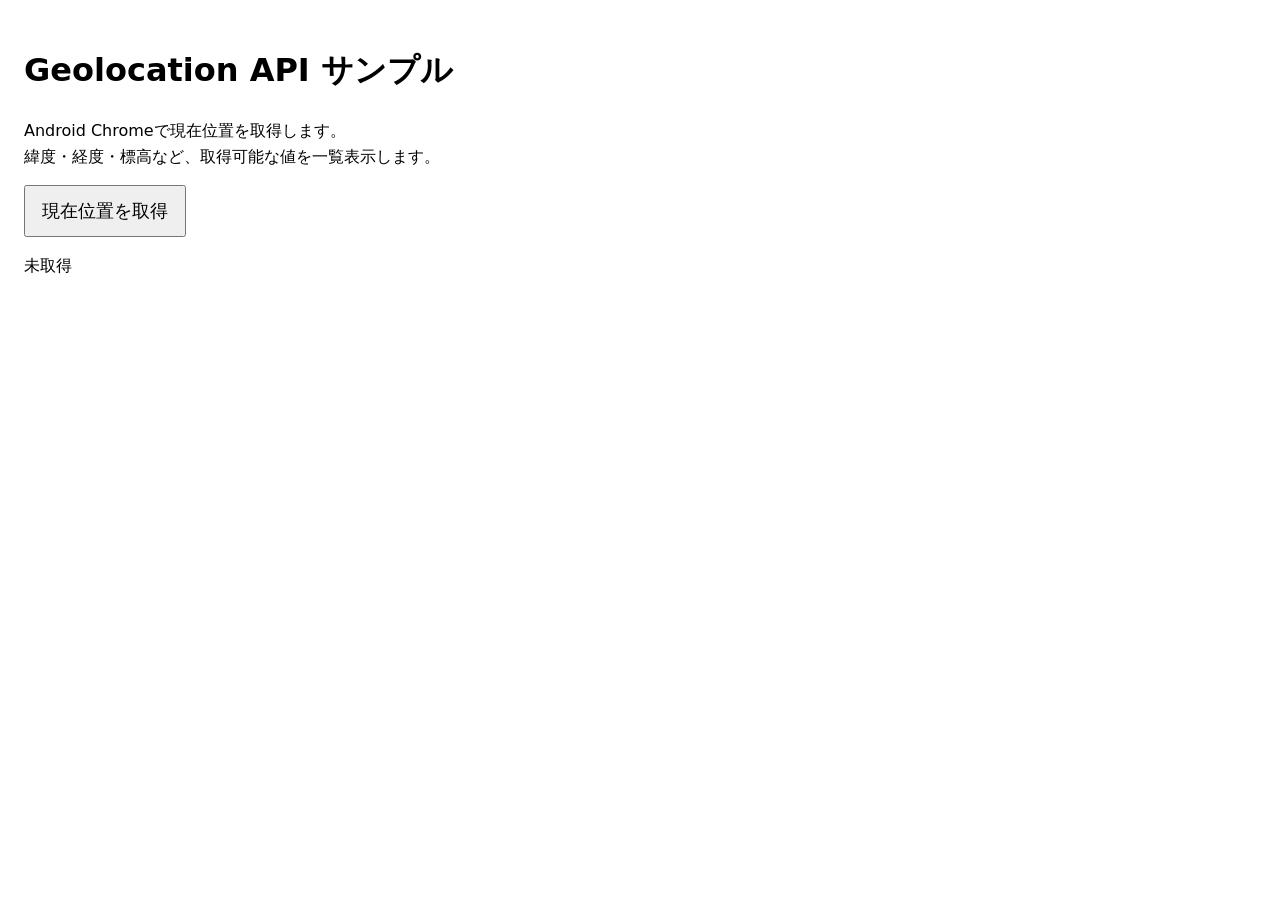
<file: geolocation_sample/index.html>
<!doctype html>
<html lang="ja">
<head>
  <meta charset="utf-8">
  <meta name="viewport" content="width=device-width,initial-scale=1">
  <title>Geolocation API Sample</title>
  <style>
    body { font-family: system-ui, sans-serif; padding: 16px; line-height: 1.6; }
    button { font-size: 18px; padding: 12px 16px; }
    table { width: 100%; border-collapse: collapse; margin-top: 16px; }
    th, td { border: 1px solid #ccc; padding: 8px; text-align: left; }
    th { background: #f3f3f3; }
    .ok { color: green; }
    .ng { color: crimson; }
  </style>
</head>
<body>
  <h1>Geolocation API サンプル</h1>

  <p>
    Android Chromeで現在位置を取得します。<br>
    緯度・経度・標高など、取得可能な値を一覧表示します。
  </p>

  <button id="btn">現在位置を取得</button>

  <p id="status">未取得</p>

  <table>
    <tbody id="result"></tbody>
  </table>

  <script>
    const btn = document.getElementById("btn");
    const statusEl = document.getElementById("status");
    const resultEl = document.getElementById("result");

    const rows = [
      ["latitude", "緯度"],
      ["longitude", "経度"],
      ["altitude", "標高"],
      ["accuracy", "緯度・経度の精度"],
      ["altitudeAccuracy", "標高の精度"],
      ["heading", "進行方向"],
      ["speed", "速度"]
    ];

    function formatValue(key, value) {
      if (value === null || value === undefined) return "取得不可 / null";

      switch (key) {
        case "latitude":
        case "longitude":
          return value + " 度";
        case "altitude":
        case "accuracy":
        case "altitudeAccuracy":
          return value + " m";
        case "heading":
          return value + " 度";
        case "speed":
          return value + " m/s";
        default:
          return String(value);
      }
    }

    function showPosition(position) {
      const c = position.coords;

      statusEl.innerHTML = '<span class="ok">取得成功</span>';

      const data = {
        latitude: c.latitude,
        longitude: c.longitude,
        altitude: c.altitude,
        accuracy: c.accuracy,
        altitudeAccuracy: c.altitudeAccuracy,
        heading: c.heading,
        speed: c.speed,
        timestamp: new Date(position.timestamp).toLocaleString()
      };

      resultEl.innerHTML = "";

      rows.forEach(([key, label]) => {
        const tr = document.createElement("tr");
        tr.innerHTML = `
          <th>${label}<br><small>${key}</small></th>
          <td>${formatValue(key, data[key])}</td>
        `;
        resultEl.appendChild(tr);
      });

      const tr = document.createElement("tr");
      tr.innerHTML = `
        <th>取得日時<br><small>timestamp</small></th>
        <td>${data.timestamp}</td>
      `;
      resultEl.appendChild(tr);
    }

    function showError(error) {
      let message = "";

      switch (error.code) {
        case error.PERMISSION_DENIED:
          message = "位置情報の利用が拒否されました。";
          break;
        case error.POSITION_UNAVAILABLE:
          message = "位置情報を取得できませんでした。";
          break;
        case error.TIMEOUT:
          message = "位置情報の取得がタイムアウトしました。";
          break;
        default:
          message = "不明なエラーが発生しました。";
      }

      statusEl.innerHTML = `<span class="ng">${message}</span>`;
    }

    btn.addEventListener("click", () => {
      if (!("geolocation" in navigator)) {
        statusEl.innerHTML = '<span class="ng">このブラウザはGeolocation APIに対応していません。</span>';
        return;
      }

      statusEl.textContent = "取得中...";

      navigator.geolocation.getCurrentPosition(
        showPosition,
        showError,
        {
          enableHighAccuracy: true,
          timeout: 15000,
          maximumAge: 0
        }
      );
    });
  </script>
</body>
</html>
</file>
